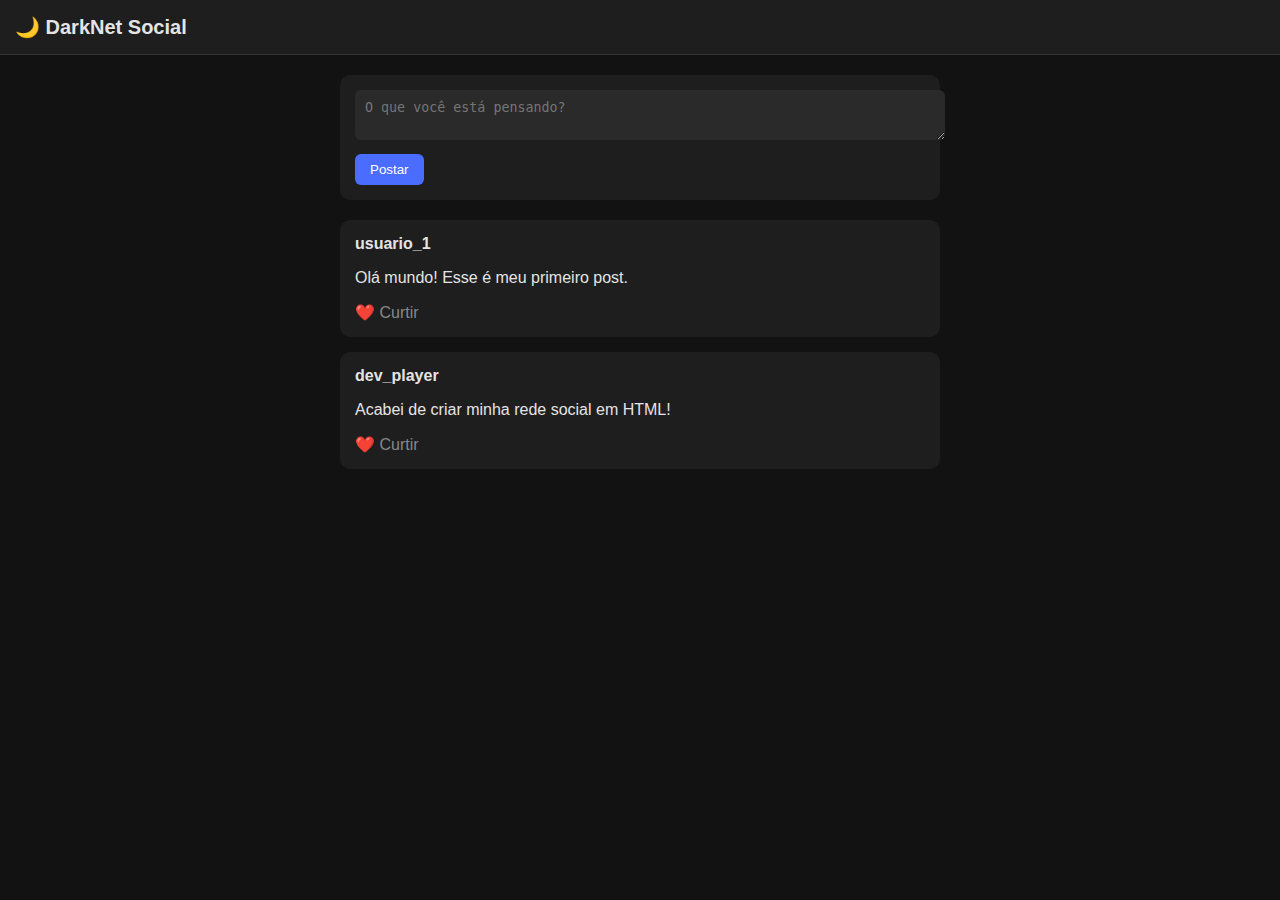
<file: index.html>
<!DOCTYPE html>
<html lang="pt-BR">
<head>
<meta charset="UTF-8">
<title>DarkNet Social</title>

<style>

body{
    margin:0;
    font-family:Arial;
    background:#121212;
    color:#e4e4e4;
}

/* barra superior */

header{
    background:#1e1e1e;
    padding:15px;
    font-size:20px;
    font-weight:bold;
    border-bottom:1px solid #333;
}

/* layout */

.container{
    width:600px;
    margin:auto;
    margin-top:20px;
}

/* criar post */

.create-post{
    background:#1e1e1e;
    padding:15px;
    border-radius:10px;
    margin-bottom:20px;
}

textarea{
    width:100%;
    background:#2a2a2a;
    color:white;
    border:none;
    padding:10px;
    border-radius:6px;
}

button{
    margin-top:10px;
    padding:8px 15px;
    background:#4a6cff;
    border:none;
    border-radius:6px;
    color:white;
    cursor:pointer;
}

/* posts */

.post{
    background:#1e1e1e;
    padding:15px;
    border-radius:10px;
    margin-bottom:15px;
}

.username{
    font-weight:bold;
}

.like{
    margin-top:10px;
    cursor:pointer;
    color:#888;
}

</style>
</head>

<body>

<header>
🌙 DarkNet Social
</header>

<div class="container">

<div class="create-post">
<textarea placeholder="O que você está pensando?"></textarea>
<button>Postar</button>
</div>

<div class="post">
<div class="username">usuario_1</div>
<p>Olá mundo! Esse é meu primeiro post.</p>
<div class="like">❤️ Curtir</div>
</div>

<div class="post">
<div class="username">dev_player</div>
<p>Acabei de criar minha rede social em HTML!</p>
<div class="like">❤️ Curtir</div>
</div>

</div>

</body>
</html>
</file>
